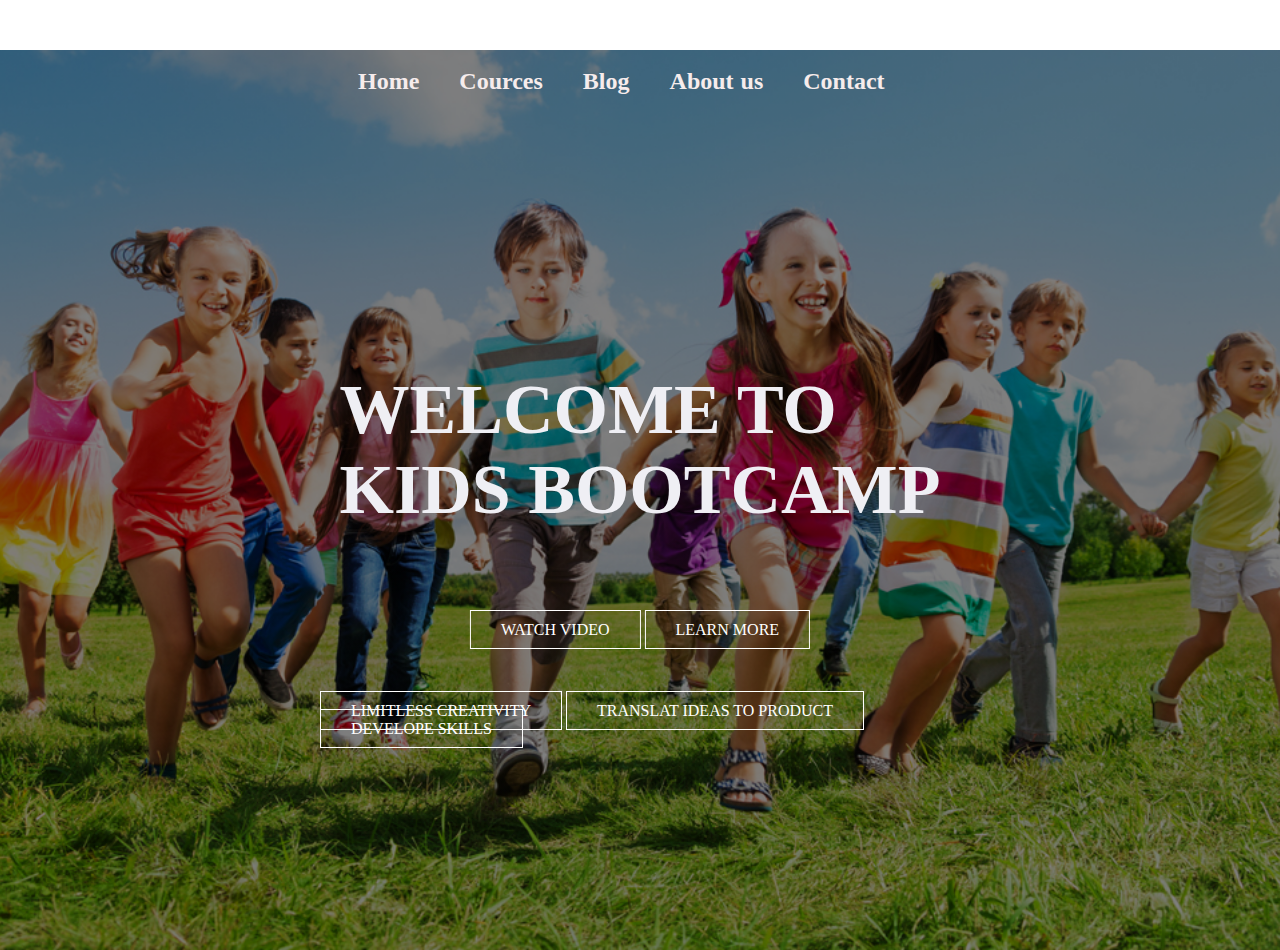
<file: Task 1-Landing Page/home.html>
<!DOCTYPE html>
<html lang="en">
<head>
    <meta charset="UTF-8">
    <meta http-equiv="X-UA-Compatible" content="IE=edge">
    <meta name="viewport" content="width=device-width, initial-scale=1.0">
    <title> Kids Bootcamp</title>
    <link rel="stylesheet" type="text/css" href="css/style.css">
</head>
<body>
    <header>
        <div class = "main">
           
            
         <ul>
            <li><a href = "#"><h2>Home</h2></a></li>
            <li><a href = "#"><h2>Cources</h2></a></li>
            <li><a href = "#"><h2>Blog</h2></a></li>
            <li><a href = "#"><h2>About us</h2></a></li>
            <li><a href = "#"><h2>Contact</h2></a></li>
         </ul>   
        </div>
        <div class ="title">
            <h3>WELCOME TO </h3>
            <h3>KIDS BOOTCAMP</h3>
             
        </div>
        <div class="button">
            <a href="#" class ="btn">WATCH VIDEO</a>
            <a href="#" class ="btn">LEARN MORE</a>
        </div>

        <div class="extrabutton">
            <a href="#" class ="btn">LIMITLESS CREATIVITY</a>
            <a href="#" class ="btn">TRANSLAT IDEAS TO PRODUCT</a>
            <a href="#" class ="btn">DEVELOPE SKILLS</a>
          
        </div>
    </header>
    
</body>
</html>
</file>
<file: Task 1-Landing Page/css/style.css>
*{
    margin: 0;
    padding: 0;
    font-family: Century Gothic ;

}
header{
    background-image:linear-gradient(rgba(0,0,0,0.5),rgba(0,0,0,0.5)),url(../kids.jpg);
    height: 100vh;
    background-size: cover;
    background-position: center;

}
ul{
    float: center  ;
    list-style-type: none ;
    margin-top: 50px;
    margin-left: 300px;
}

ul li {
    display: inline-block ;
    padding :2% 2%;
    

}
ul li a {
    text-decoration: none;
    color:rgb(246, 236, 236);
    padding: 5 px 20 px ;
    transition: 0.6s ease;
    word-spacing:1px;
}

ul li a :hover{
    background-color: #fff;
    color: #000;
}




.main{
    max-width:1200px ;
    margin: auto;
}

.title{
    position:absolute;
    top: 50%;
    left: 50%;
    transform: translate(-50%,-50%);

}

.title h3{
    color:rgb(239, 239, 244);
    font-size: 70px;

}
.button{
    position:absolute;
    top: 70%;
    left: 50%;
    transform: translate(-50%,-50%);

}

.extrabutton{
    position:absolute;
    top: 80%;
    left: 50%;
    transform: translate(-50%,-50%);


}
    

.btn{
    border: 1px solid #fff;
    padding : 10px 30px;
    color: white;
    text-decoration: none;
}

.btn:hover{
    background-color: #fff;
    color: #000;
}
</file>
